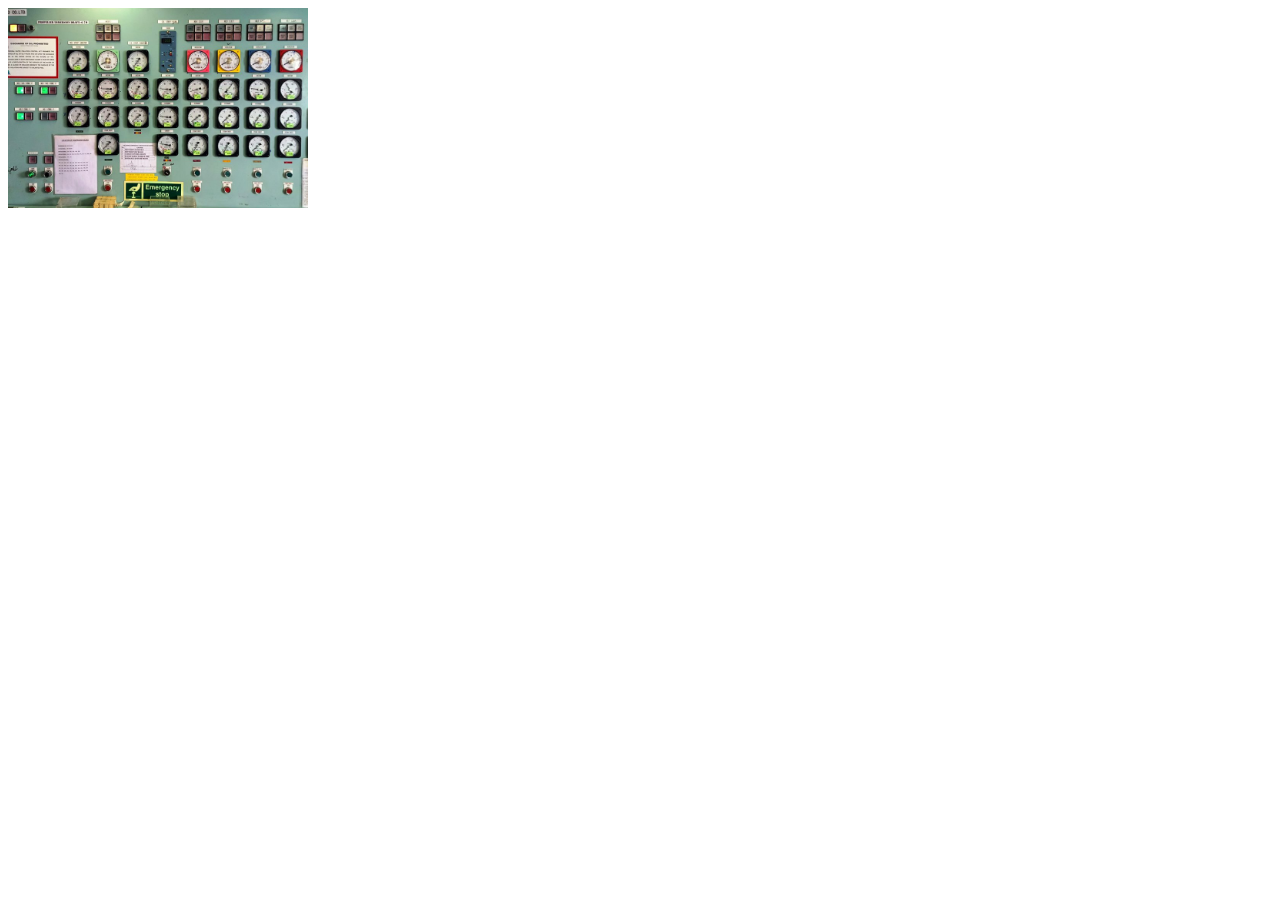
<file: demo.html>
<!DOCTYPE html>
<html lang="en">
<head>
    <meta charset="UTF-8">
    <meta name="viewport" content="width=device-width, initial-scale=1.0">
    <title>Document</title>
    <link
      rel="stylesheet"
      href="https://cdnjs.cloudflare.com/ajax/libs/font-awesome/6.7.2/css/all.min.css"
      integrity="sha512-Evv84Mr4kqVGRNSgIGL/F/aIDqQb7xQ2vcrdIwxfjThSH8CSR7PBEakCr51Ck+w+/U6swU2Im1vVX0SVk9ABhg=="
      crossorigin="anonymous"
      referrerpolicy="no-referrer"
    />
    <style>
        .image-container {
  position: relative;
  display: inline-block;
  overflow: hidden;
  width: 300px; /* adjust as needed */
  height: 200px;
}

.image-container img {
  width: 100%;
  height: 100%;
  object-fit: cover;
  transition: filter 0.3s ease-in;
}

.image-container .overlay {
  position: absolute;
  top: 0;
  left: 0;
  width: 100%;
  height: 100%;
  background-color: rgba(0, 0, 0, 0.4); /* semi-transparent black overlay */
  display: flex;
  justify-content: center;
  align-items: center;
  gap: 20px;
  opacity: 0;
  transform: translateY(-100%);
  transition: all 0.6s ease;
}

.image-container:hover .overlay {
  opacity: 1;
  transform: translateY(0%);
}

.icon1,
.icon2 {
  background: rgba(255, 255, 255, 0.8);
  border-radius: 50%;
  padding: 10px;
  font-size: 20px;
  cursor: pointer;
  transition: transform 0.2s;
}

.icon1:hover,
.icon2:hover {
  transform: scale(1.2);
}

    </style>
</head>
<body>
    <div class="image-container">
  <img src="./Images/crew-1-1024x520-1024x520.jpg" alt="Sample" />
  <div class="overlay">
    <i class="icon1">🔍</i>
    <i class="fa-solid fa-magnifying-glass magniglass"></i>
    <i class="fa-regular fa-magnifying-glass magniglass"></i>
  </div>
</div>

</body>
</html>
</file>
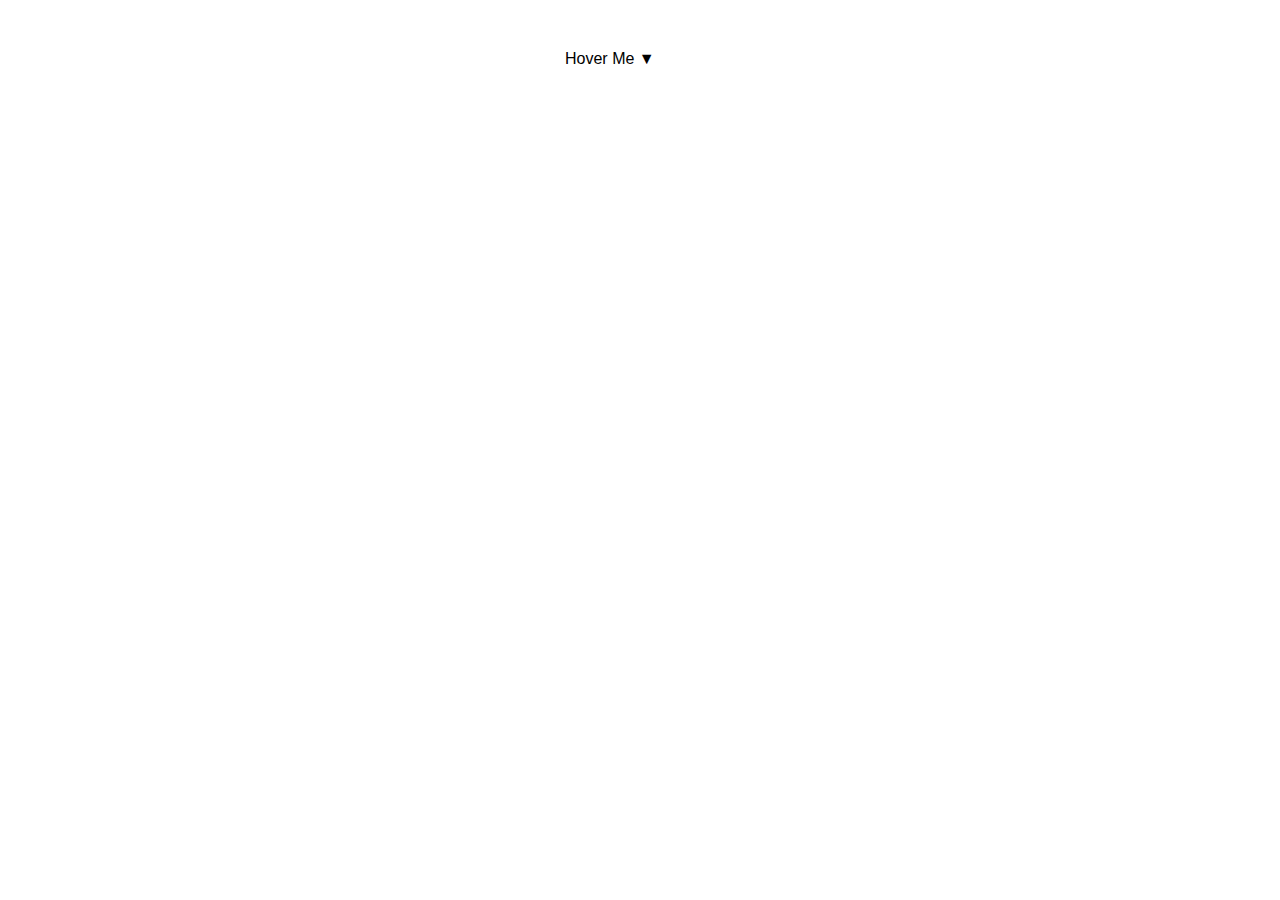
<file: Hover Dropdown with Transition.html>
<!DOCTYPE html>
<!-- saved from url=(0031)http://127.0.0.1:5500/demo.html -->
<html lang="en"><head><meta http-equiv="Content-Type" content="text/html; charset=UTF-8">
  
  <title>Hover Dropdown with Transition</title>
  <style>
    .dropdown-container {
      width: 150px;
      margin: 50px auto;
      position: relative;
      cursor: pointer;
      font-family: sans-serif;
    }

    /* .dropdown-header {
      background-color: #3498db;
      color: white;
      padding: 12px;
      border-radius: 5px;
    } */

    .dropdown-content {
      max-height: 0;
      overflow: hidden;
      background-color: #ecf0f1;
      transition: max-height 0.6s ease;
      border-radius: 0 0 5px 5px;
      padding: 0 12px;
    }

    .dropdown-container:hover .dropdown-content {
      max-height: 200px; /* Adjust based on content */
      padding: 12px;
    }
  </style>
</head>
<body>

<div class="dropdown-container">
  <div class="dropdown-header">
    Hover Me ▼
  </div>
  <div class="dropdown-content">
    <p>This dropdown opens smoothly when you hover over it.</p>
    <p>You can put any content here.</p>
  </div>
</div>

<!-- Code injected by live-server -->
<script>
	// <![CDATA[  <-- For SVG support
	if ('WebSocket' in window) {
		(function () {
			function refreshCSS() {
				var sheets = [].slice.call(document.getElementsByTagName("link"));
				var head = document.getElementsByTagName("head")[0];
				for (var i = 0; i < sheets.length; ++i) {
					var elem = sheets[i];
					var parent = elem.parentElement || head;
					parent.removeChild(elem);
					var rel = elem.rel;
					if (elem.href && typeof rel != "string" || rel.length == 0 || rel.toLowerCase() == "stylesheet") {
						var url = elem.href.replace(/(&|\?)_cacheOverride=\d+/, '');
						elem.href = url + (url.indexOf('?') >= 0 ? '&' : '?') + '_cacheOverride=' + (new Date().valueOf());
					}
					parent.appendChild(elem);
				}
			}
			var protocol = window.location.protocol === 'http:' ? 'ws://' : 'wss://';
			var address = protocol + window.location.host + window.location.pathname + '/ws';
			var socket = new WebSocket(address);
			socket.onmessage = function (msg) {
				if (msg.data == 'reload') window.location.reload();
				else if (msg.data == 'refreshcss') refreshCSS();
			};
			if (sessionStorage && !sessionStorage.getItem('IsThisFirstTime_Log_From_LiveServer')) {
				console.log('Live reload enabled.');
				sessionStorage.setItem('IsThisFirstTime_Log_From_LiveServer', true);
			}
		})();
	}
	else {
		console.error('Upgrade your browser. This Browser is NOT supported WebSocket for Live-Reloading.');
	}
	// ]]>
</script>


</body></html>
</file>
